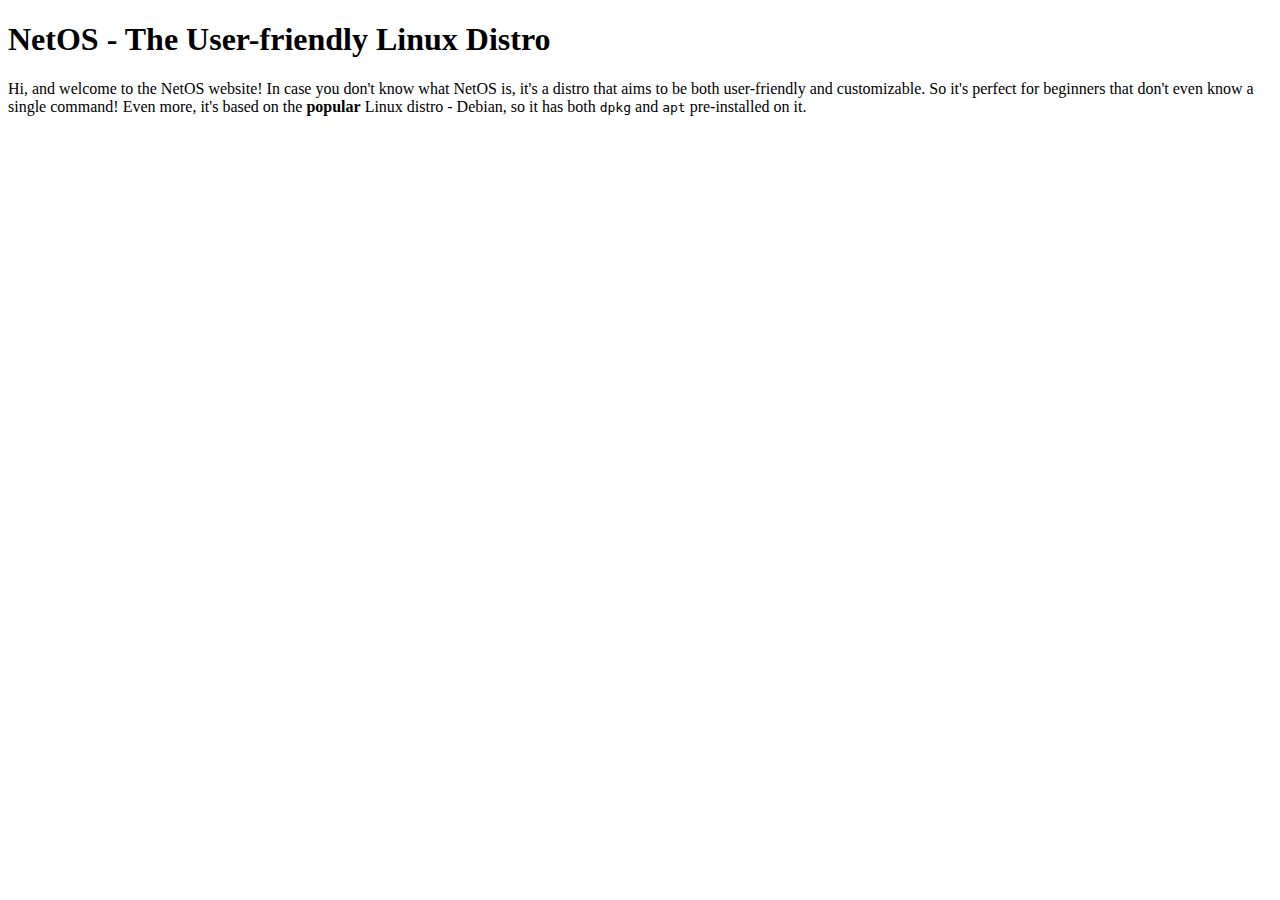
<file: index.html>
<!DOCTYPE html>
<html lang="en-US">

<head>
  <meta charset="ascii">
  <title>NetOS - The User-friendly Linux Distro</title>
</head>

<body>
  <style src="index.css"></style></style>
  <h1>NetOS - The User-friendly Linux Distro</h1>
  <p>Hi, and welcome to the NetOS website! In case you don't know what NetOS is, it's a distro that aims to be both user-friendly and customizable. So it's perfect for beginners that don't even know a single command!
Even more, it's based on the <b>popular</b> Linux distro - Debian, so it has both <code>dpkg</code> and <code>apt</code> pre-installed on it.</p>
</body>
</file>
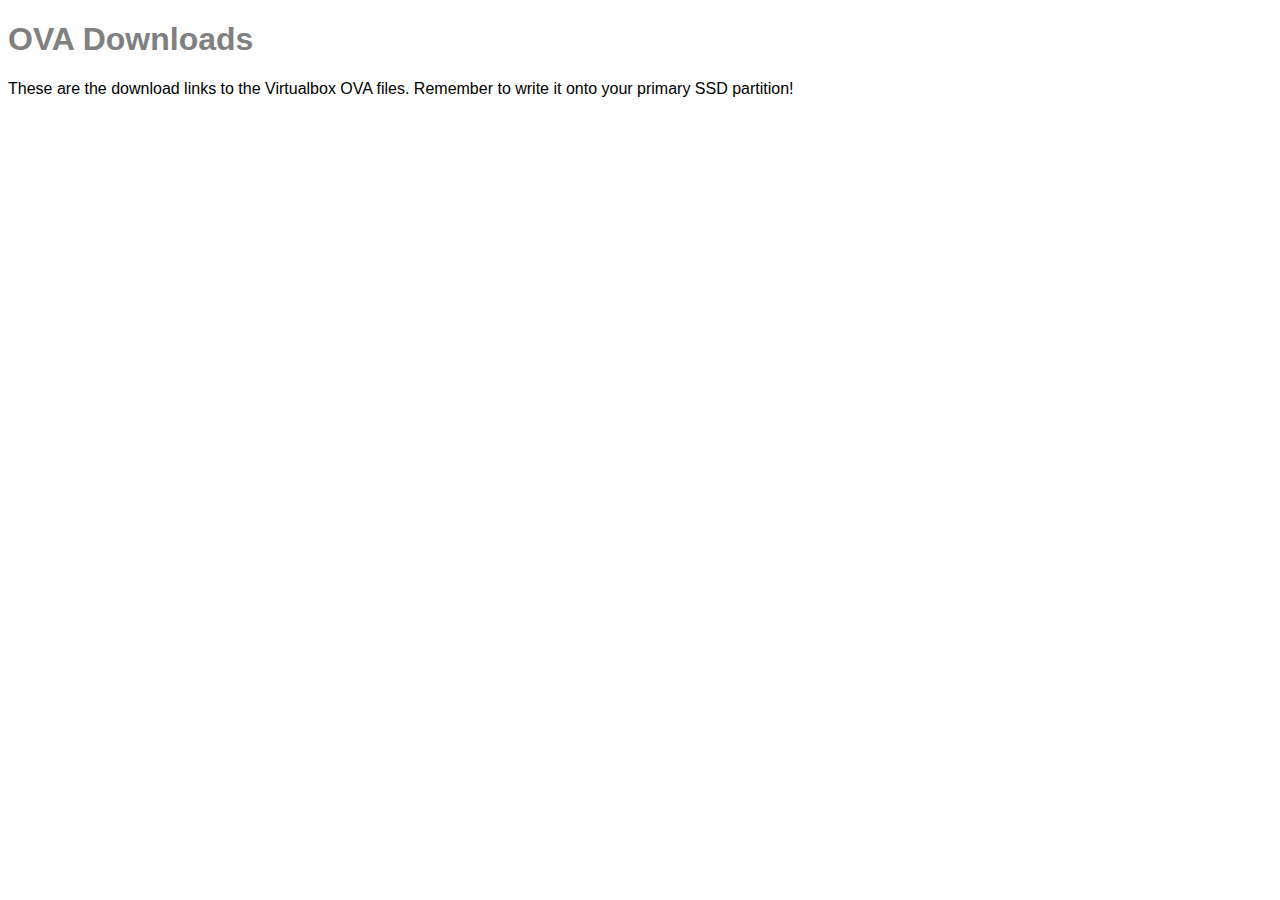
<file: download.html>
<!DOCTYPE html>
<html lang="en-US">

<head>
  <meta charset="ascii">
  <title>NetOS - The User-friendly Linux Distro</title>
  <link rel="stylesheet" href="index.css">
</head>

<body>
  <h1>OVA Downloads</h1>
  <p>These are the download links to the Virtualbox OVA files. Remember to write it onto your primary SSD partition!</p>
</file>
<file: index.css>
body  {
  background-color: white;
  font-family: calibri, Arial;
}
h1  {
  color: grey;
}
</file>
